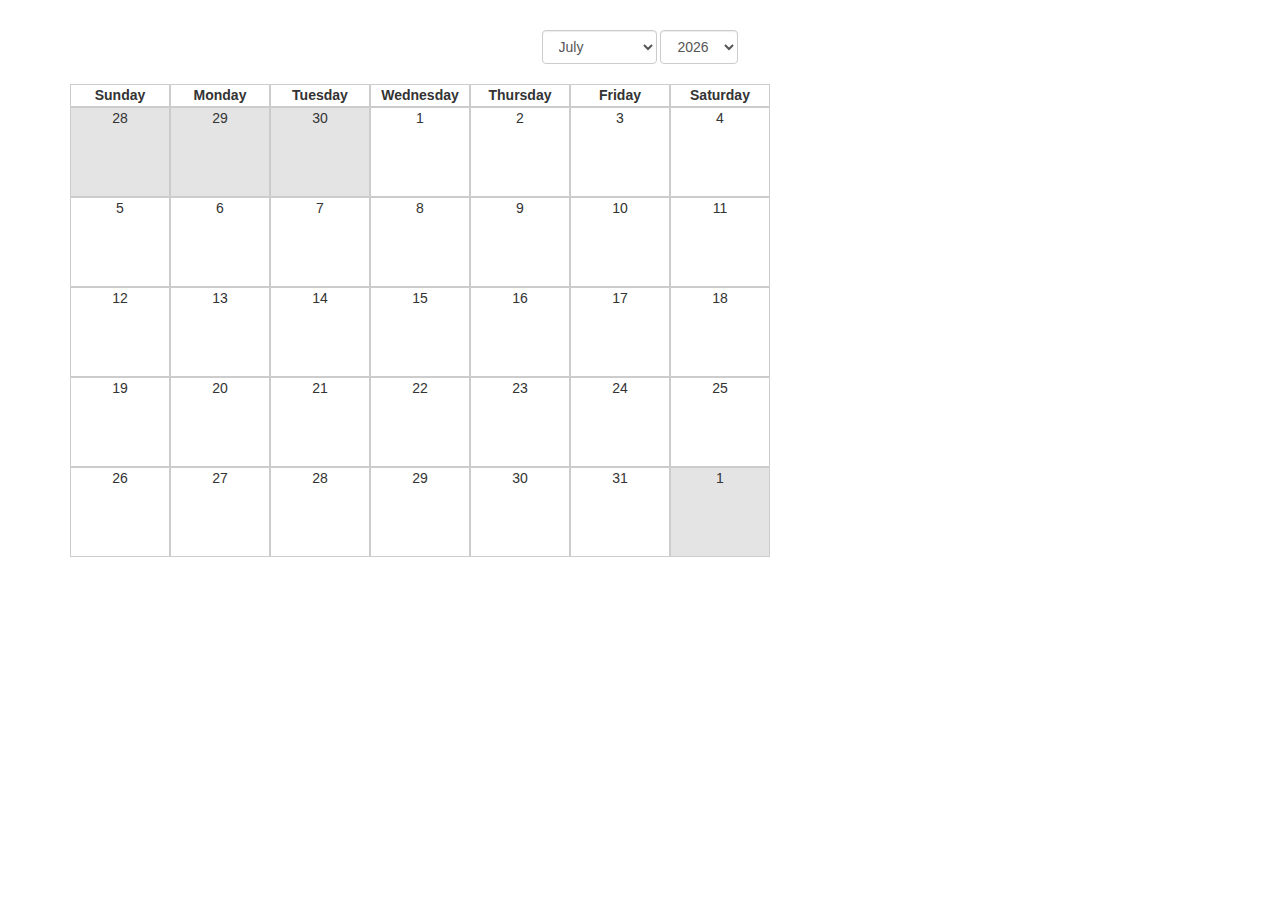
<file: index.html>
<!DOCTYPE html>
<html ng-app="calendarDemoApp">
<head>
<title>Calendar Directive Challenge</title>

<link rel="stylesheet" type="text/css" href="bower_components/bootstrap/dist/css/bootstrap.min.css" />
<link rel="stylesheet" type="text/css" href="main.css" />
</head>
<body>

	 <div class="container">
	      <my-calendar></my-calendar>
	 </div>

<!-- your code for nav and calendar directive instance here -->

<script type="text/javascript" src="bower_components/angular/angular.js"></script>
<script type="text/javascript" src="utilities/calendar-range/calendarRange.js"></script>
<script type="text/javascript" src="app.js"></script>
</body>
</html>
</file>
<file: main.css>
.dropdown {
  max-width: 150px;
}

.container {
  padding-top: 30px;
  padding-bottom: 30px;
  text-align: center;
}

.calendar {
  max-width: 700px;
}

.day {
  width: 100px;
  height: 90px;
  border: 1px solid #CCC;
  float:left;
  position: relative;
}

.day.previous-next-month {
  background-color: #e4e4e4;
}

.day.header {
  max-height: 23px;
  font-weight: bold;
</file>
